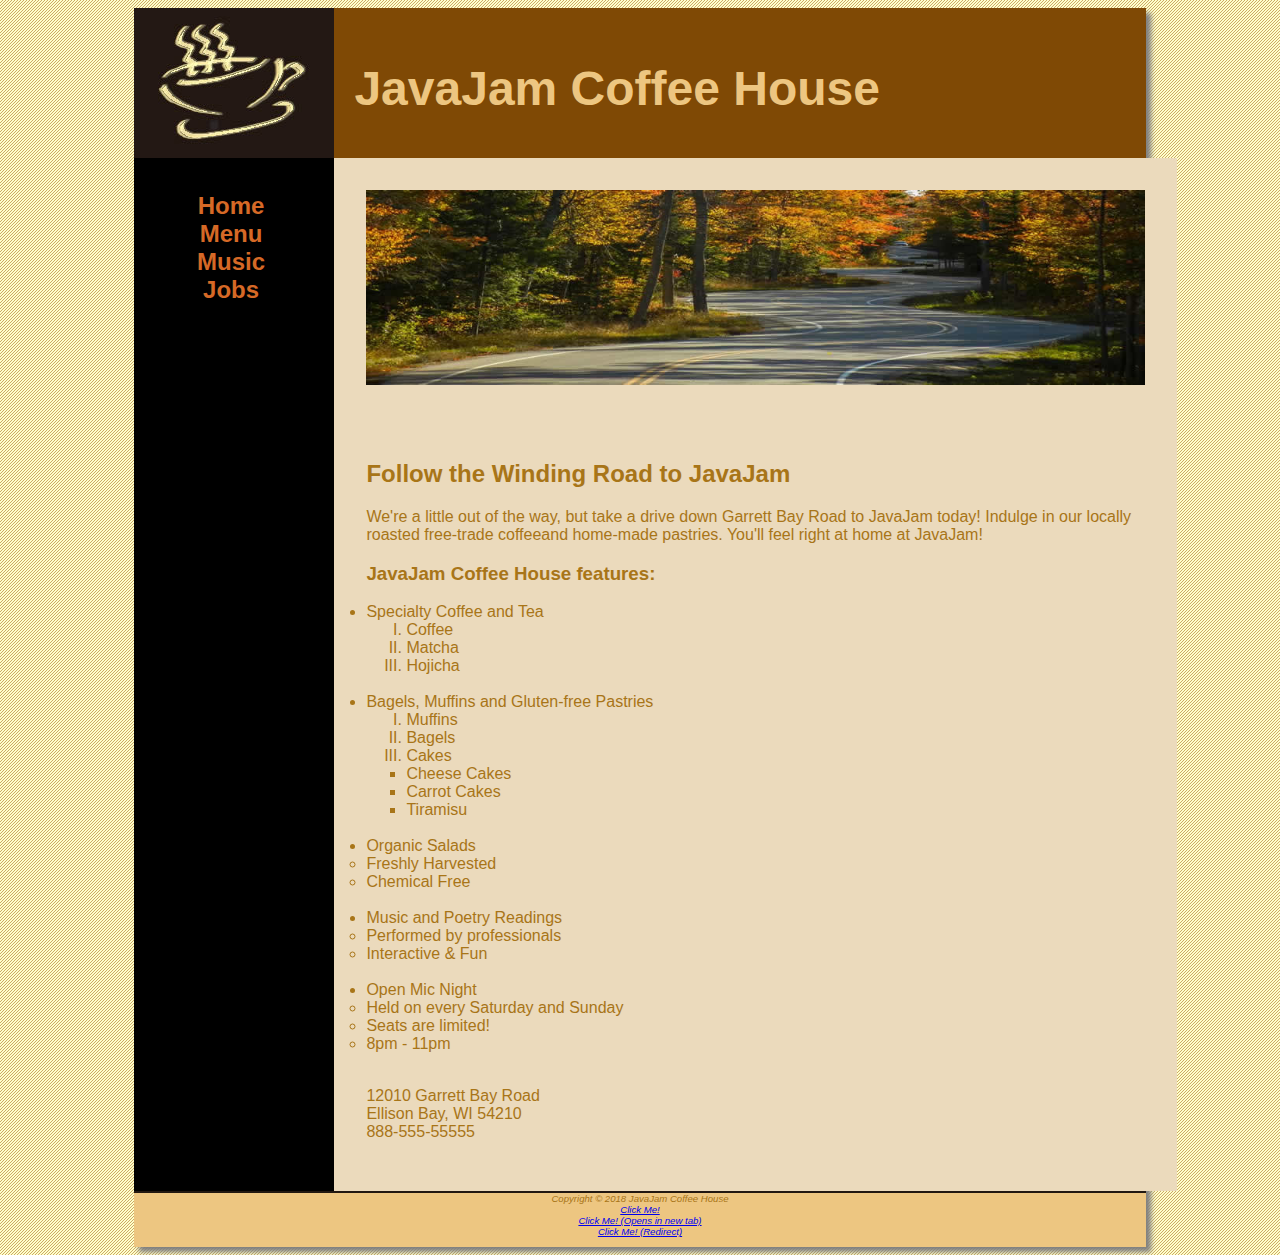
<file: index.html>
<html>
    <head>
    <title>
    JavaJam Coffee House
    </title>
    <link rel = "stylesheet" href = "javajam.css">
    
    </head>
        <body>
            <div id = "wrapper">
            
    <header>    
    <h1>JavaJam Coffee House </h1>  
    </header>
    <nav>
        <ul id = "Lists">
            <li><a href = "index.html">Home</a>&nbsp;</li>
            <li><a href = "menu.html">Menu</a>&nbsp;</li>
            <li><a href = "music.html">Music</a>&nbsp;</li>
            <li><a href = "jobs.html">Jobs</a>&nbsp;</li>
        </ul>
       
           
        
    </nav>
    <main>  
        <div id="heroroad">
            
        </div>
        <h2>
            Follow the Winding Road to JavaJam
        </h2>
        <p>
            We're a little out of the way, but take a drive down Garrett Bay Road to JavaJam today! 
            Indulge in our locally roasted free-trade coffeeand home-made pastries.
             You'll feel right at home at JavaJam!</p>
        <h3>
            JavaJam Coffee House features:
        </h3>
        <ul>
        <li>Specialty Coffee and Tea</li>
        <ol type = 'I'><li>Coffee</li>
            <li>Matcha</li>
            <li>Hojicha</li>
        </ol><br>
        <li>Bagels, Muffins and Gluten-free Pastries</li>
        <ol type = 'I'>
            <li>Muffins</li>
            <li>Bagels</li>
            <li>Cakes</li>
            <ul><li>Cheese Cakes</li>
            <li>Carrot Cakes</li>
        <li>Tiramisu</li>
            </ul>
        </ol><br>
        <li>Organic Salads</li>
        <ul>
            <li>Freshly Harvested</li>
        <li>Chemical Free </li>
    </ul><br>
        <li>Music and Poetry Readings</li>
        <ul><li>Performed by professionals</li>
        <li>Interactive & Fun</li>
    </ul><br>
        <li>Open Mic Night</li>
        <ul>
            <li>Held on every Saturday and Sunday</li>
            <li>Seats are limited!</li>
            <li>8pm - 11pm</li>
        </ul><br>
        </ul>


        <div>
        12010 Garrett Bay Road <br>
        Ellison Bay, WI 54210<br>
        888-555-55555 <br>
        <br>
        </div>
        
    </main>
    <footer> 
        
        
                Copyright &copy; 2018 JavaJam Coffee House <br>
                <a href = "mailto:shenghao.khoo@gmail.com">Click Me!</a><br>
                <a href = "https://www.youtube.com/watch?v=po1Xxv9IW1Y">Click Me! (Opens in new tab)</a><br>
                <a href = "https://www.youtube.com/watch?v=po1Xxv9IW1Y" target="_blank">Click Me! (Redirect)</a><br>

                
        
    </footer>

        </body>
</div>


</html>
</file>
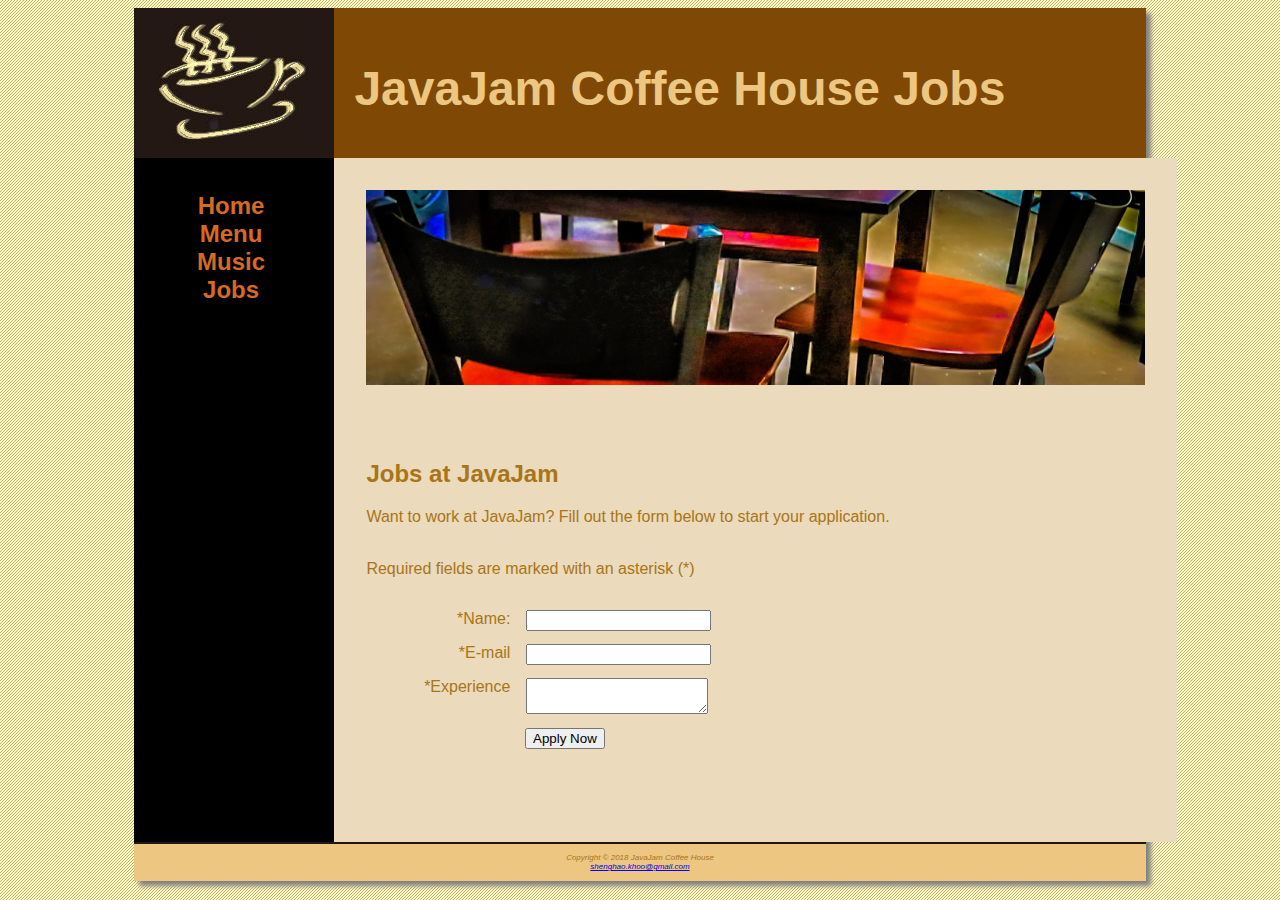
<file: jobs.html>
<html>  
    <head>
        <title>
        JavaJam Coffee House Jobs
        </title>
        </head>
        <link rel = "stylesheet" href = "javajam.css">
            <body>
                <div id = "wrapper">
        <header>    
        <h1>JavaJam Coffee House Jobs</h1>  
        </header>
        <nav>
        
            <ul id = "Lists">
                <li><a href = "index.html">Home</a>&nbsp;</li>
                <li><a href = "menu.html">Menu</a>&nbsp;</li>
                <li><a href = "music.html">Music</a>&nbsp;</li>
                <li><a href = "jobs.html">Jobs</a>&nbsp;</li>
            </ul>
           
        
    </nav>
    <main>
    <div id="herojobs">
       
    </div>
    <h2>
        Jobs at JavaJam
    </h2>
    <p>
        Want to work at JavaJam? Fill out the form below to start your application.
    </p>
    <br>
    Required fields are marked with an asterisk (*)
    <form action="http://webdevbasics.net/scripts/javajam8.php">
        <label for="myName">*Name:</label>
        <input type="text" id="myName" name="myName" required>
        <label for="myEmail">*E-mail</label>
        <input type="email"id="myEmail" name="myEmail" required>
        <label for="myExperience">*Experience</label>
        <textarea name="myExperience" rows="2" cols="20" required></textarea>
        <input type="submit" id="mySubmit" value="Apply Now">
    </form>
</main>
    <footer> 
        
        <small>
            <i>
                <br>
                Copyright © 2018 JavaJam Coffee House <br>
                <a href = "email.html">shenghao.khoo@gmail.com</a>
            </i>
        </small>
    </footer>
    </body>
</html>
</file>
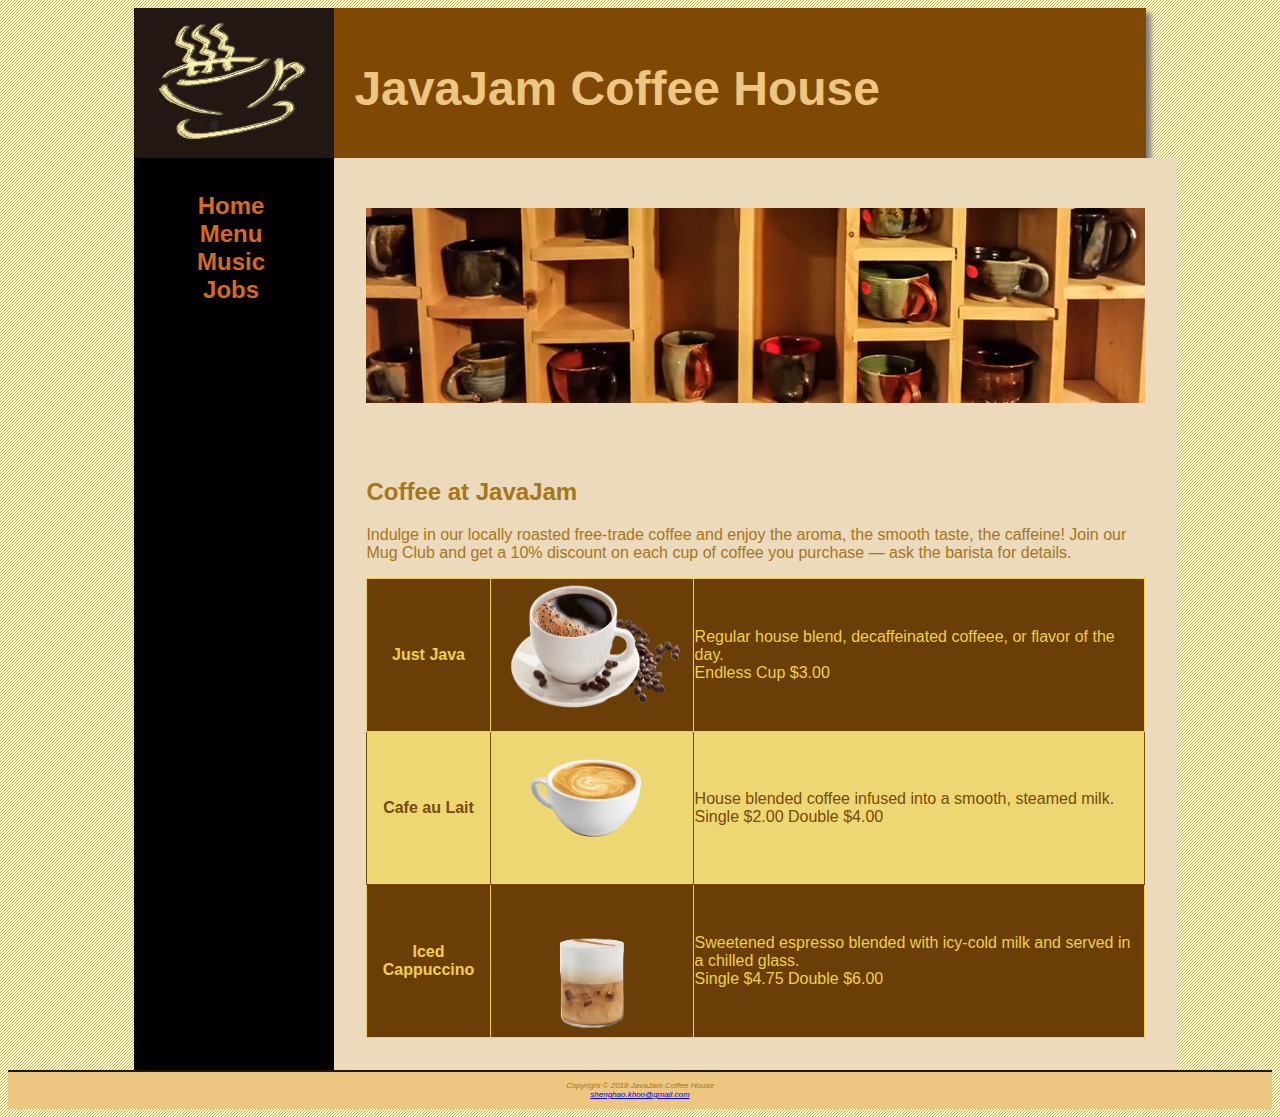
<file: menu.html>
<html>
    <head>
        <title>
            JavaJam Coffee House Menu
        </title>
        <link rel = "stylesheet" href = "javajam.css">
    </head>
    <body >
        <div id = "wrapper">
        <header>    
        <h1>JavaJam Coffee House</h1>  
        </header>
        <nav>
            
            <ul id="Lists">
                <li><a href = "index.html">Home</a>&nbsp;</li>
                <li><a href = "menu.html">Menu</a>&nbsp;</li>
                <li><a href = "music.html">Music</a>&nbsp;</li>
                <li><a href = "jobs.html">Jobs</a>&nbsp;</li>
            </ul>
               
            
        </nav>
        <main>
            <br>
        <div id="heromugs"></div>
        <h2>
            Coffee at JavaJam
        </h2>
        <p>
            Indulge in our locally roasted free-trade coffee and enjoy the aroma, the smooth taste, the caffeine!
            Join our Mug Club and get a 10% discount on each cup of coffee you purchase &mdash; ask the barista for details.
            
        </p>
        <table>
            <tr id = "brown"> 
                <th> Just Java</th>
                <td><img src = "coffee (1).png" alt = "Image not found" style = "width:200px;height:150px;"></td>
            <td>Regular house blend, decaffeinated coffeee, or flavor of the day.<br>
                Endless Cup $3.00  </td>
                
                </tr>
                <tr id = "yellow">
                    <th>Cafe au Lait</th>
                    <td><img src = "latte.png" alt = "Image not found" style = "width:200px;height:150px;"></td>
                    <td>House blended coffee infused into a smooth, steamed milk.<br>
                        Single $2.00   Double $4.00</td>
                </tr>
                <tr id = "brown">
                    <th>Iced Cappuccino</th>
                    <td> <img src = "iced cappucino.png" alt = "Image not found" style = "width:200px;height:150px;"></td>
                    <td>Sweetened espresso blended with icy-cold milk and served in a chilled glass.<br>
                        Single $4.75   Double $6.00</td>
                </tr>
               </table>
            </div>
            </body>
        </main>
        <footer> 
        
            <small>
                <i>
                    <br>
                    Copyright © 2018 JavaJam Coffee House <br>
                    <a href = "email.html">shenghao.khoo@gmail.com</a>
                </i>
            </small>
        </footer>
       
        
</html>
</file>
<file: javajam.css>
* {box-sizing: 
    border-box;
}
body {
    background-color: #cfa860;
    color : #a87518;
    font-family: Verdana, Arial, sans-serif;
    background-image: url(background.gif)    
}


header{
    background-color:#7f4905;
    color:#edc681;
    min-height:150px;
    font-weight: bold;
    background-image: url(javajamlogo.jpg);
    background-repeat: no-repeat;
    
}

main{
    width : 83.35%;
    margin-left: 200px;
    margin-right: 200px;
    padding-left: 2em;;
    padding-right: 2em;
    padding-bottom:2em;
    padding-top: 2em;
    display:block;
    background-color:#ebdabc;
    
}

h1{
    padding-top : 45px;
    padding-left : 220px;
    font-size : 3em;
    line-height:150%;
}



footer{
    background-color:#edc681;
    font-size : .60em;
    font-style: italic;
    text-align: center;
    padding-bottom: 10px;
    border-style: solid;
    border-width: 2px 0px 0px; 
    border-color: #221811;
}

#wrapper{
    min-width : 900px;
    background-color:black;
    max-width : 1280px;
    width : 80%;
    box-shadow:5px 5px 5px gray;
    margin-right:auto;
    margin-left:auto;
    
}

nav{
    font-size:1.5em;
    padding-top:10px;
    text-align: center;
    font-weight: bold;
    float: left;
    width: 200px;
    
}

nav a {
   padding-top:10px;
   padding-right:0;
    text-decoration: none;
    
}

nav a:link{
    color:#d66926;
}

nav a:visited{
    color:#D2B48C;
}

nav a:hover{
    color: #CC9933;
}


h4{
    background-color:#7f4905;
    color : #edc681;
    text-align: left;
    font-size: 1.2em;
    padding-left: 0.5em;
    padding-bottom: 0;
    text-transform: uppercase;
    clear: both;
    border-bottom: 1px solid black;
}

div.details{
    text-align:center;
    padding-left: 20%;
    padding-right: 20%;
    overflow:auto;
}

img{
    padding-left:10px;
    padding-right:10px;

}

#heroroad{
    background-image: url(heroroad.jpg);
    background-size: 100%;
    background-repeat: no-repeat;
    
    height: 250px;

}

#heromugs{
    background-image: url(heromugs.jpg);
    background-size: 100%;
    background-repeat: no-repeat;
    height: 250px;

}

#heroguitar{
    background-image: url(heroguitar.jpg);
    background-size: 100%;
    height: 250px;
    background-repeat: no-repeat;

}

#herojobs{
    background-image: url(herojobs.jpg);
    background-size: 100%;
    height: 250px;
    background-repeat: no-repeat;
}

h2, h3, h4, p, div, ul, dl{
    padding-left: 0em;
    padding-right: 0em;

}

#Lists{
    list-style-type:none;
    
}

.floatleft{
    float: left;
    padding-right: 2em;
    padding-bottom: 2em;

}

table, th, td{
    border: 1px solid;
    border-collapse: collapse;
}

#brown{
    background-color:#6b3e07;
    color : rgb(238, 208, 73);
}

#yellow{
    background-color: rgb(237, 215, 114);
    color : #7b490c;
}

form{
    padding:2em;
}

label{
    float:left;
    text-align:right;
    width:8em;
    padding-right:1em;
}

input{
    display: block;
    margin-bottom: 1em;
}

textarea{
    display: block;
    margin-bottom: 1em;
}

#mySubmit{
    margin-left:9.5em;
}
</file>
